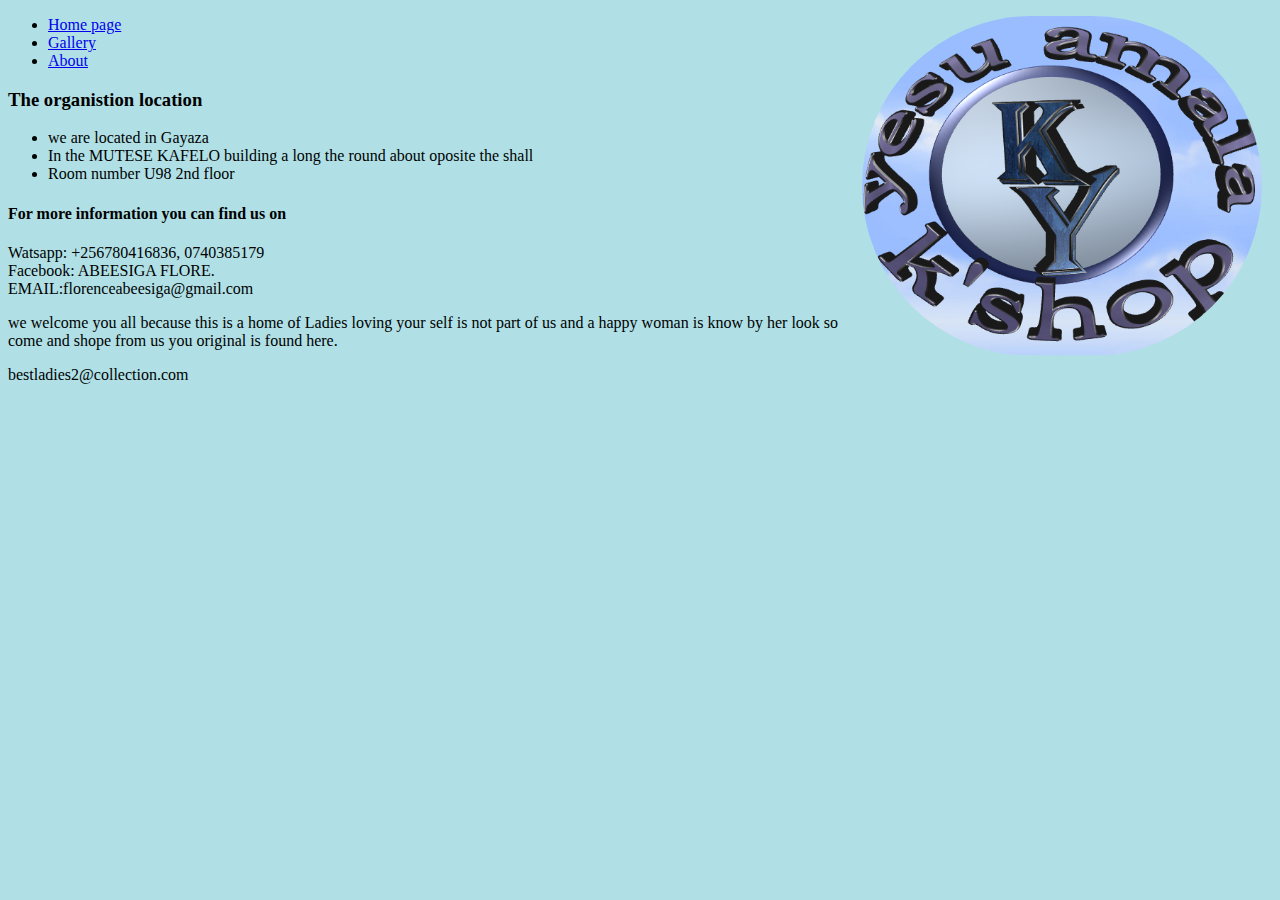
<file: About.html>
<!DOCTYPE html>
<html lang="en">
    <body style="background-color:powderblue;">

<head>
    <meta charset="UTF-8">
    <meta name="viewport" content="width=device-width, initial-scale=1.0">
    <title>What we are dealing in as an organistion</title>
    <a href=" class="right"></a>
    <img src="BOY G.png">
</head>
<body>
    
    <style>
      
        img {
  width: 400px;
  border-radius: 200px;
  float: right;
  margin-right: 10px;

        }
      </style>
    <nav class="navbar navbar-expand-sm text-block mx-8">
        <div  class="text-block">
            <ul class="navbar-nav" >
                <li class="nav-item ">
                    <a class="nav-link" href="index.html">Home page</a>
                </li>
                <li class="nav-item">
                    <a class="nav-link" href="Gallay.html">Gallery</a>
                </li>
                <li class="nav-item">
                    <a class="nav-link" href="About.html">About</a>
                </li>
      
            </ul>
            </div>
    </nav>
    
<div class="container">
<h3>The organistion location</h3>
<ul>
    <li>we are located in Gayaza</li>
    <li>In the MUTESE KAFELO building a long the round about oposite the shall</li>
    <li>Room number U98 2nd floor</li>
</ul>
<h4>For more information you can find us on</h4>
<li> Watsapp: +256780416836, 0740385179</li>
<li>Facebook: ABEESIGA FLORE.</li>
<li>EMAIL:florenceabeesiga@gmail.com</li>

<p>we welcome you all because this is a home of Ladies loving your self is not part of us and a happy woman is know by her look so come and shope from us you original is found here.</p>
</div>
<footer>
    <td>bestladies2@collection.com</td>
</footer>

</body>
</html>
</file>
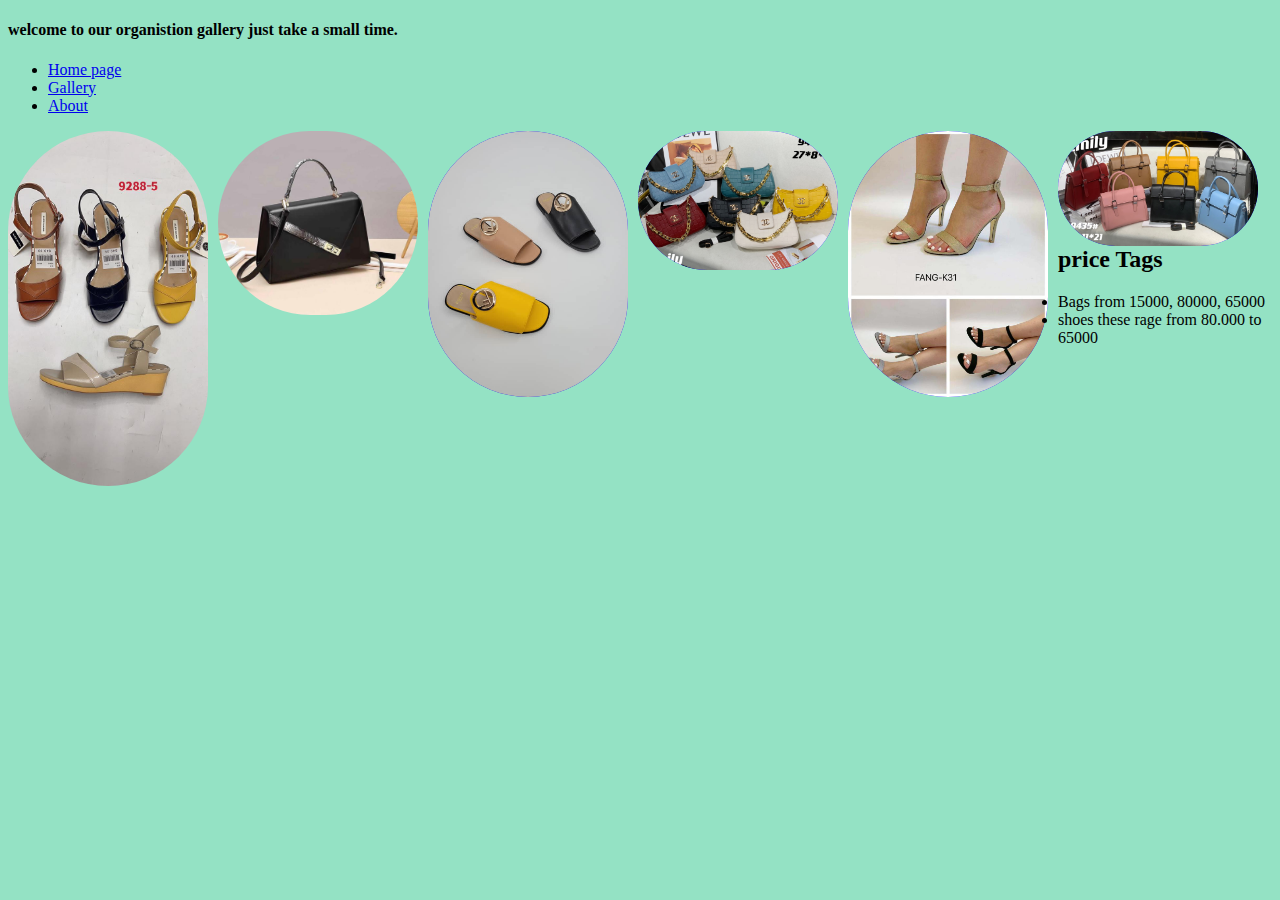
<file: Gallay.html>
<!DOCTYPE html>
<html lang="en">
  <body style="background-color:rgb(148, 226, 196);">

<head>
    <meta charset="UTF-8">
    <meta name="viewport" content="width=device-width, initial-scale=1.0">
    <title>some of our products</title>
    <div class="background-color"

    </div>
    <div class="container bg-dark text-success mx-5 my-2">
      <h4>welcome to our organistion gallery just take a small time.</h4>

  </div>
    <style>
      img {
width: 200px;
border-radius: 100px;
float: left;
margin-right: 10px;
background-color: blue;
      }
    </style>
    
</head>
<body>

</div>
  <nav class="navbar navbar-expand-sm text-success mx-5">
    <div  class="text-block">
        <ul class="navbar-nav" >
            <li class="nav-item ">
                <a class="nav-link" href="index.html">Home page</a>
            </li>
            <li class="nav-item">
                <a class="nav-link" href="Gallay.html">Gallery</a>
            </li>
            <li class="nav-item">
                <a class="nav-link" href="About.html">About</a>
            </li>

        </ul>
    </div>
  </nav>
    
   <!-- Gallery -->
   <div class="row">
    <div class="col-lg-4 col-md-12 mb-4 mb-lg-0">
      <img
        src="shoes1.jpg"
        class="w-100 shadow-1-strong rounded mb-4"
        alt="Boat on Calm Water"
      />
  
      <img
        src="books.jpg"
        class="w-100 shadow-1-strong rounded mb-4"
        alt="Wintry Mountain Landscape"
      />
    </div>
  
    <div class="col-lg-4 mb-4 mb-lg-0">
      <img
        src="shoes3.jpg"
        class="w-100 shadow-1-strong rounded mb-4"
        alt="Mountains in the Clouds"
      />
  
      <img
        src="bags3.jpg"
        class="w-100 shadow-1-strong rounded mb-4"
        alt="Boat on Calm Water"
      />
    </div>
  
    <div class="col-lg-4 mb-4 mb-lg-0">
      <img
        src="shoes4.jpg"
        class="w-100 shadow-1-strong rounded mb-4"
        alt="ladies"
      />
  
      <img
        src="bags 2.jpg"
        class="w-100 shadow-1-strong rounded mb-4"
        alt="ladies"
      />
    </div>
  </div>
  <!-- Gallery -->
<div class="order section">
  <h2>price Tags</h2>
  <li>Bags from 15000, 80000, 65000</li>
  <li>shoes these rage from 80.000 to 65000</li>
</div>


    </body>
    </html>
</file>
